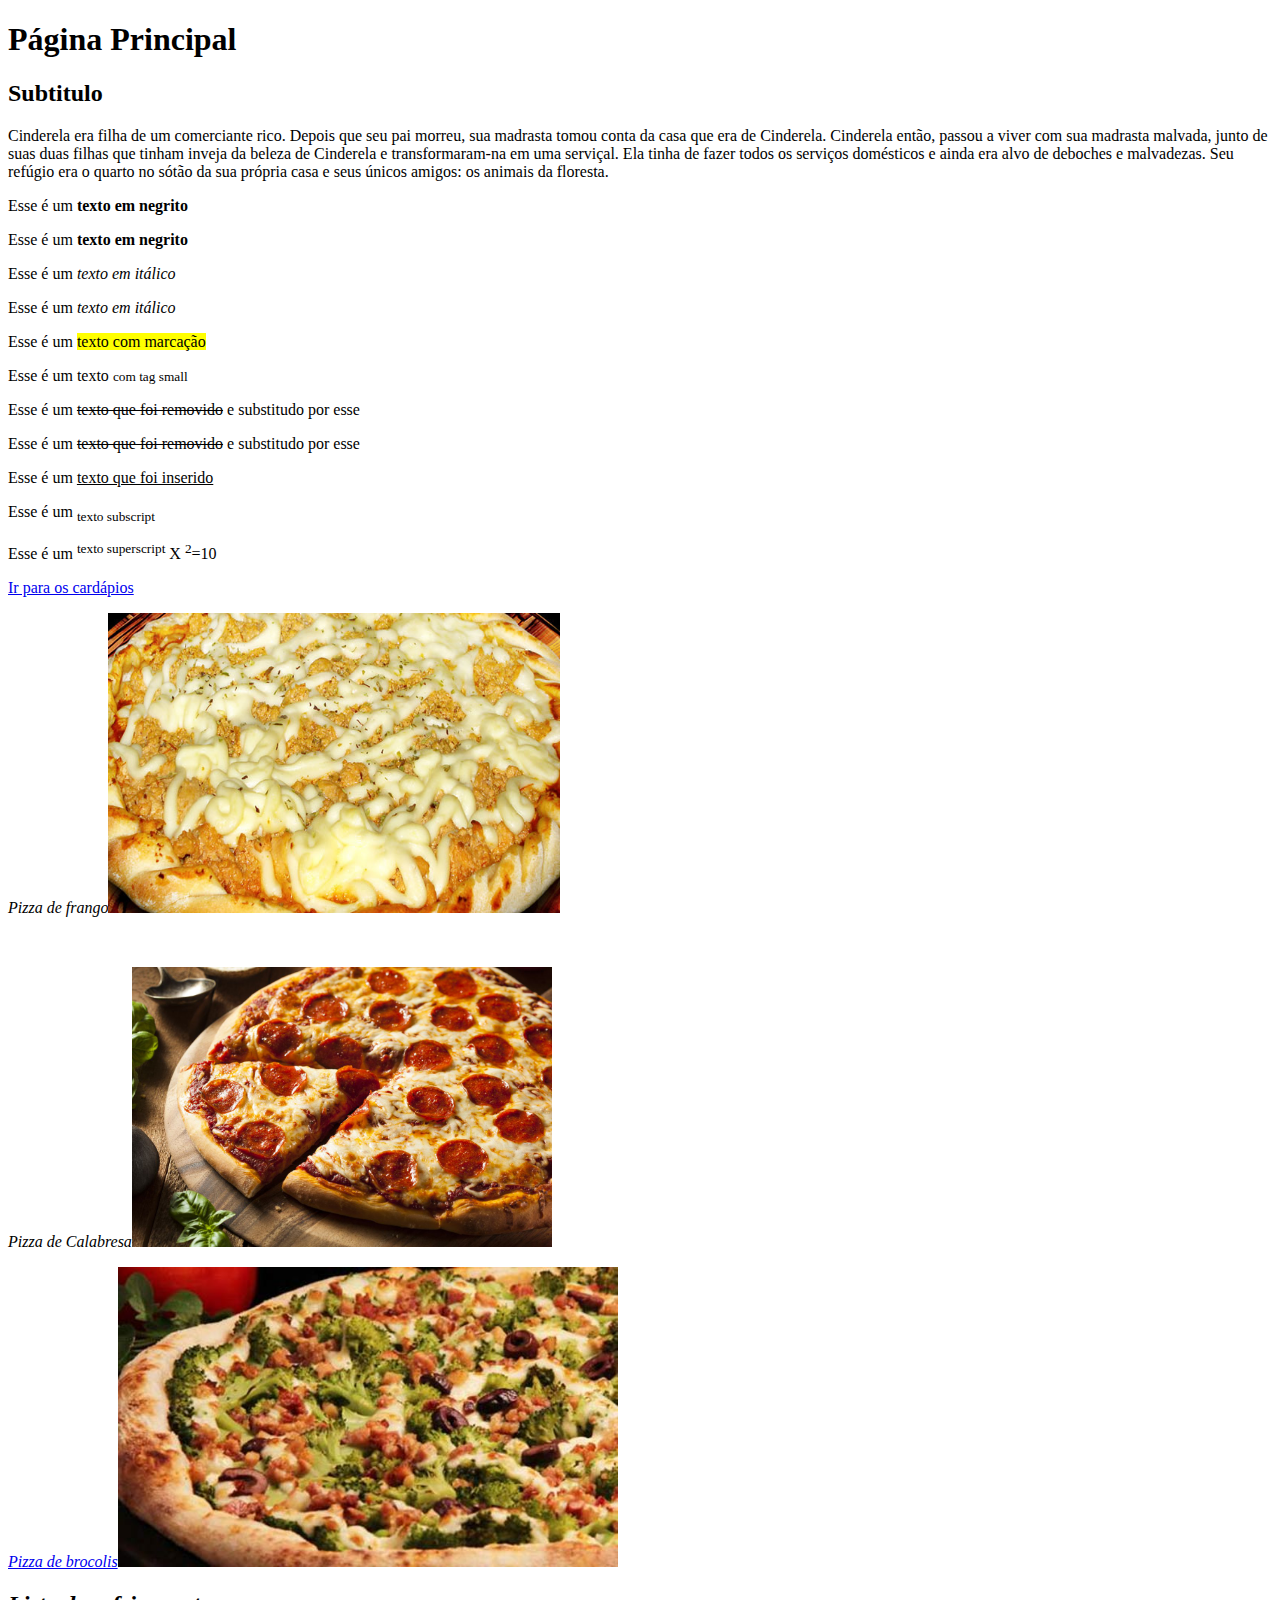
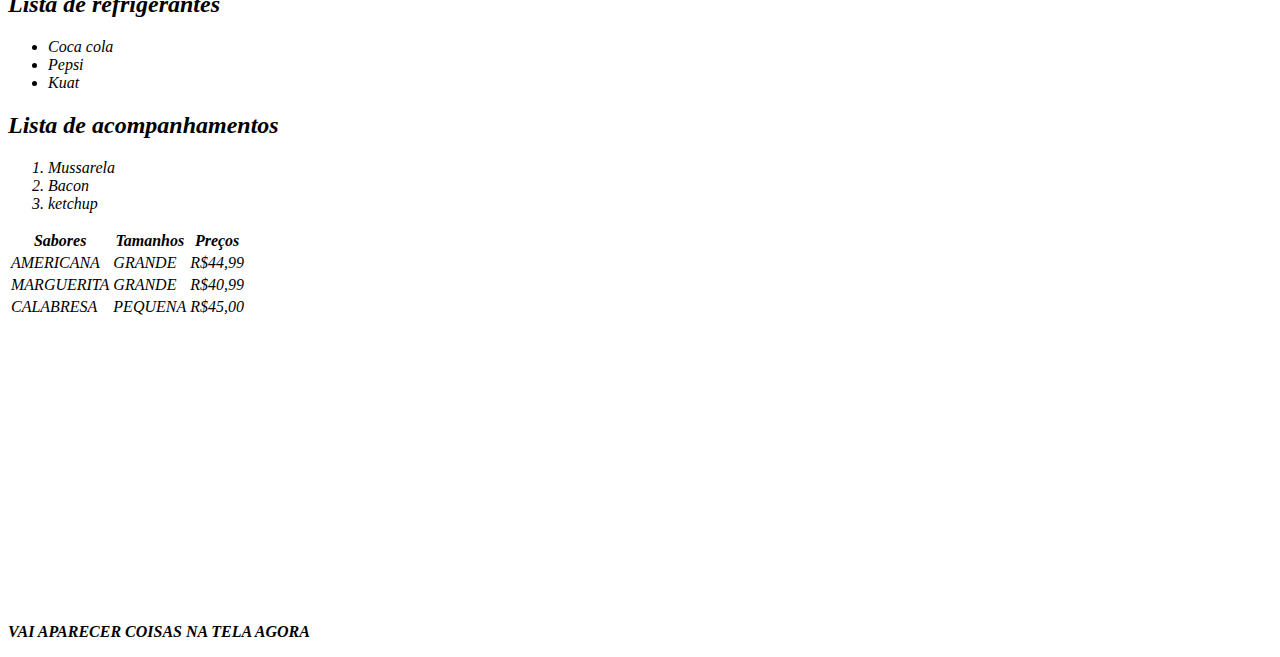
<file: index.html>
<!DOCTYPE html>
<html>
     <head>
     	<title>Minha primeira página </title>
     	<meta charset="utf-8">
     </head>

     <body>
     	<h1>Página Principal</h1>
     	<h2>Subtitulo</h2>
     	<p> Cinderela era filha de um comerciante rico. Depois que seu pai morreu, sua madrasta tomou conta da casa que era de Cinderela. Cinderela então, passou a viver com sua madrasta malvada, junto de suas duas filhas que tinham inveja da beleza de Cinderela e transformaram-na em uma serviçal. Ela tinha de fazer todos os serviços domésticos e ainda era alvo de deboches e malvadezas. Seu refúgio era o quarto no sótão da sua própria casa e seus únicos amigos: os animais da floresta. </p>
     	<p>Esse é um <b>texto em negrito</b></p>
     	<p> Esse é um <strong>texto em negrito</strong>
        <p>Esse é um <i>texto em itálico </i></p>
        <p>Esse é um <em> texto em itálico </em> </p>
        <p>Esse é um <mark>texto com marcação</mark></p>
        <p>Esse é um texto <small>com tag small</small></p>
        <p>Esse é um <s>texto que foi removido</s> e substitudo por esse</p>
        <p>Esse é um <del>texto que foi removido</del> e substitudo por esse</p> <!--semantica-->
        <p>Esse é um <ins>texto que foi inserido</ins></p>
        <p>Esse é um <sub>texto subscript</sub> </p>
        <p>Esse é um <sup>texto superscript</sup> X <sup>2</sup>=10 </p>
        <a href="sobre.html"> Ir para os cardápios</a>
<br><p><em>Pizza de frango<em><img src="Fotos_de_pizza/pizza_de_frango.jpg" alt="pizza de frango" height="300"></p>
<br><p><em>Pizza de Calabresa</em><img src="Fotos_de_pizza/pizza_de_calabresa.jpg" alt="pizza de calabresa" height="280"></p>
<a href="https://claudia.abril.com.br/receitas/pizza-de-brocolis-caboclo/">

<p>Pizza de brocolis<img src="Fotos_de_pizza/pizza_de_brocolis.jpg" alt="pizza de brocolis" height="300">
</p></a> 
     </body>
     <!--adicionar um comentário-->
<h2>Lista de refrigerantes </h2><ul>
   <li>Coca cola</li>
   <li>Pepsi</li>
   <li>Kuat</li>
   </ul>
<h2>Lista de acompanhamentos</h2>
<ol>
   <li>Mussarela</li>
   <li>Bacon</li>
   <li>ketchup</li>
   

</ol>
<table>
   
      <th>Sabores</th>
      <th>Tamanhos</th>
      <th>Preços</th>
   
  <tr> <td>AMERICANA</td>
   <td>GRANDE</td>
   <td>R$44,99</td> </tr>
<tr>
   <td>MARGUERITA</td>
   <td>GRANDE</td>
   <td>R$40,99</td>
</tr>
<tr>
   <td>CALABRESA</td>
   <td>PEQUENA</td>
   <td>R$45,00</td>
</tr>


</table><br><br><br><br><br><br><br><br><br><br><br><br><br><br><br><br>
<p><strong>VAI APARECER COISAS NA TELA AGORA</strong></p>









</html>
</file>
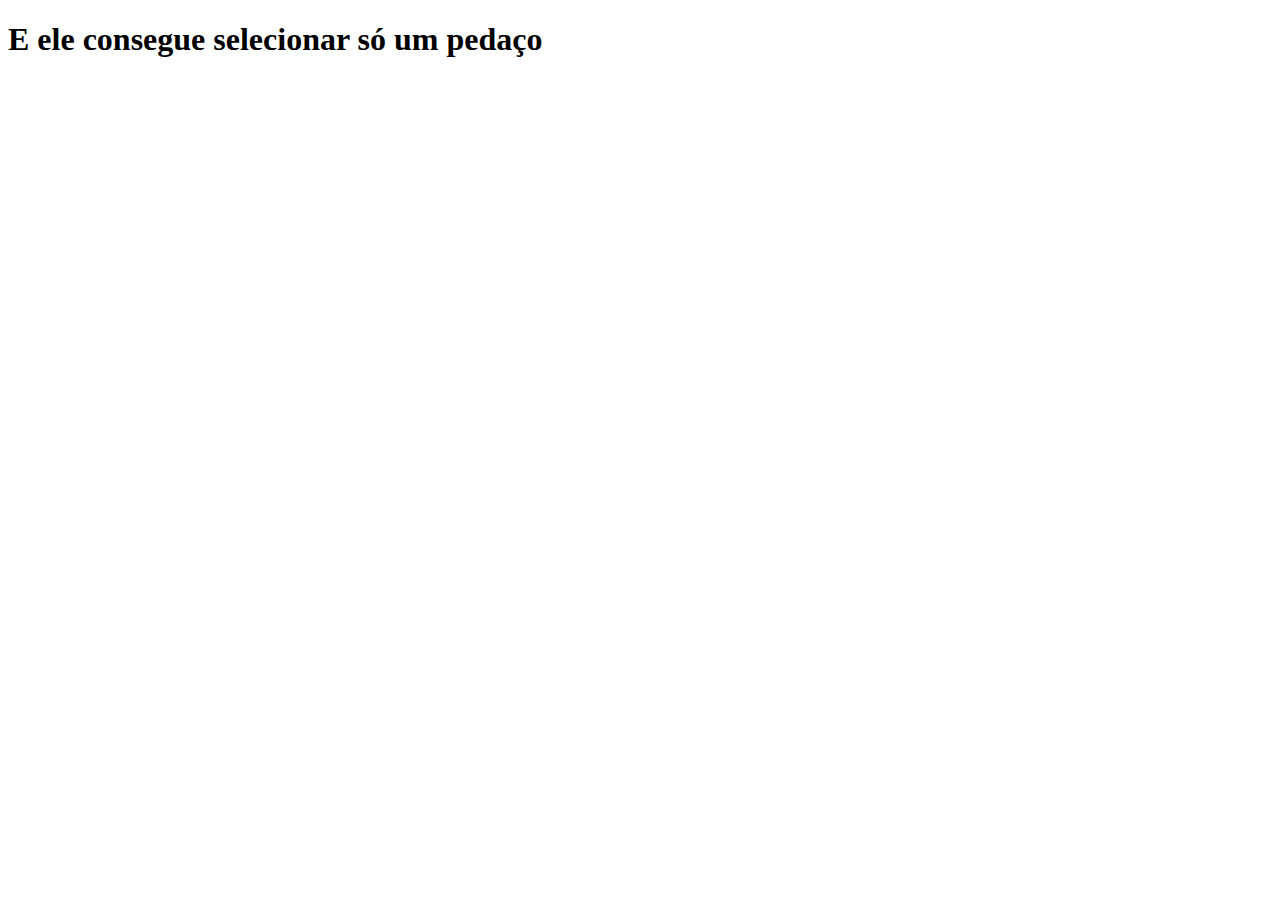
<file: VSC/index.html>
<!DOCTYPE html>
<html lang="en">
<head>
    <meta charset="UTF-8">
    <meta http-equiv="X-UA-Compatible" content="IE=edge">
    <meta name="viewport" content="width=device-width, initial-scale=1.0">
    <title>Visual studio code</title>
</head>
<body>
   <h1> E ele consegue selecionar só um pedaço</h1>

</body>
</html>
</file>
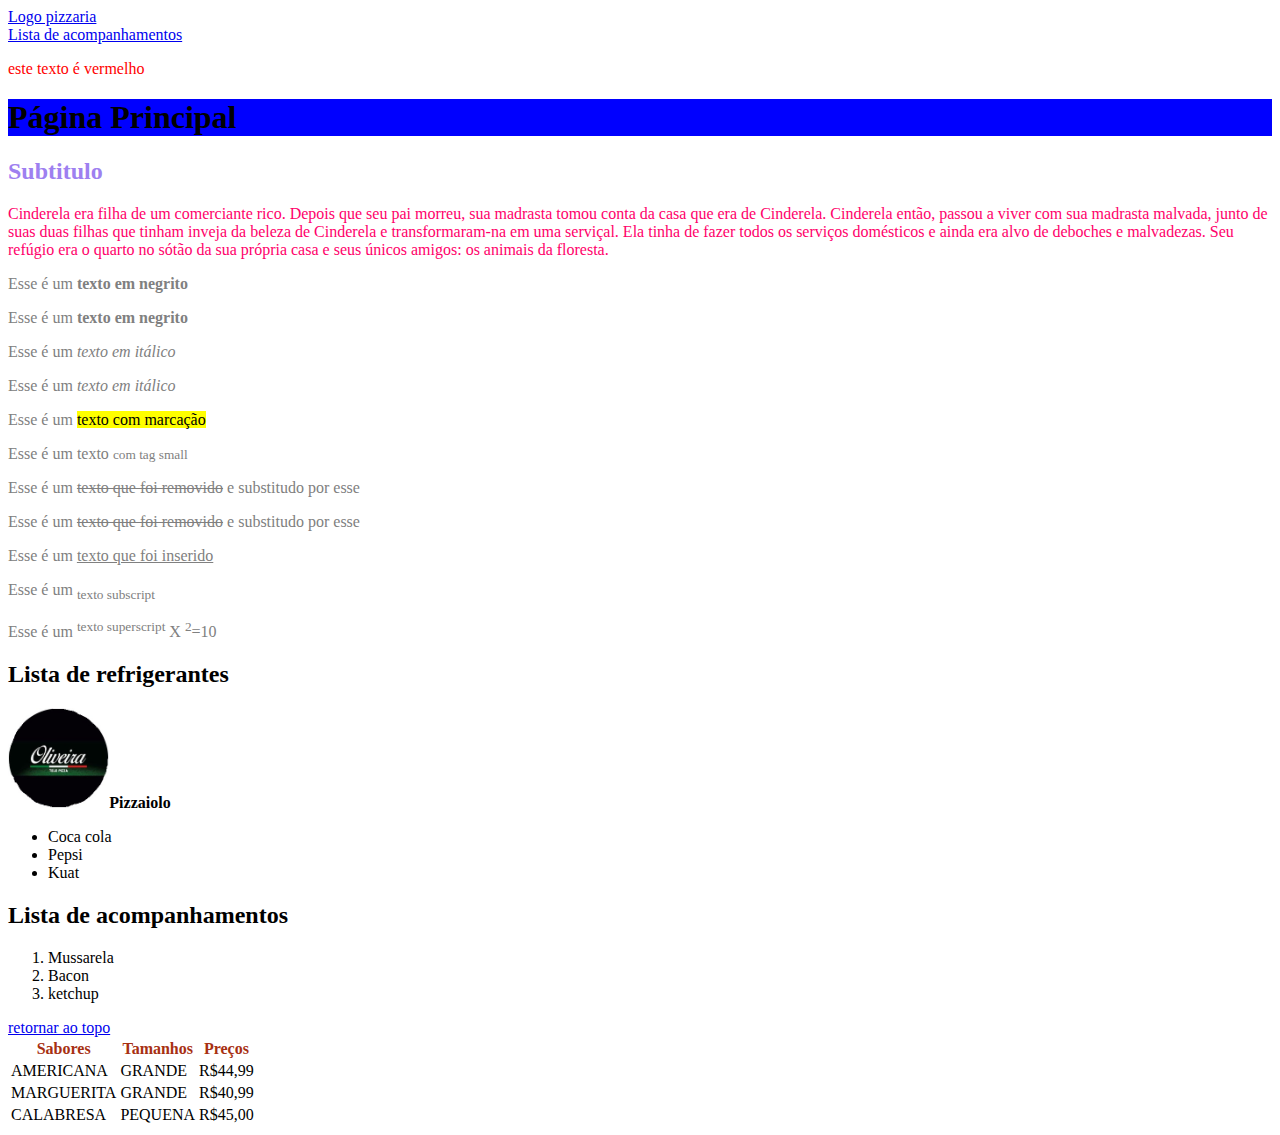
<file: aprendendo_css.html>
<!DOCTYPE html>
<html lang="pt-br">

<head>
	<link href="cssexterno.css" rel="stylesheet">
	<!--CSS externo: para linkar um arquivo html em um css use a tag <link href='nome do arquivo" rel="stylesheet>"-->
	<title>Cascade style sheet</title>
	<!---css  interno :mudando a cor de todas as tags no html ,usando a tag desejada exemplo: p{color ="blue"}-->
	<style>
		th {
			color: rgb(167, 48, 18);

		}

		h1 {
			background-color: blue;
		}
	</style>
	<!----``color:rgb ou rgba,para indicar a cor do texto ou elemento,sendo q rgb permite 3 cores e rgba 4 cores sendo a quarta a q define 
	a opacidade,de "0 a 1" sendo 0 o mais trasparente e o "1"o mais escuro,é possivel usar virgulas pra definir melhor a transparencia-->


</head>

<body>
	<a href="#logo_pizzaria">Logo pizzaria</a><br>
	<a href="#lista">Lista de acompanhamentos</a><br>

	<p style="color: rgb(255, 0, 0);">este texto é vermelho</p> <!-- css inline------>
	<h1 id="topo">Página Principal</h1>
	<h2 id="subtitulo"> Subtitulo</h2>
	<p id="Paragrafo1">
		<!--- ID: ,o id é melhor utilizado quando se refere a apenas um item,pra que n tenha confusão na identificação,
			para q ele consiga identificar o ID é necessario usar a "#" pra ele n achar q é uma tag--->

		Cinderela era filha de um comerciante rico. Depois que seu pai morreu, sua madrasta tomou conta da casa que era
		de Cinderela. Cinderela então, passou a viver com sua madrasta malvada, junto de suas duas filhas que tinham
		inveja da beleza de Cinderela e transformaram-na em uma serviçal. Ela tinha de fazer todos os serviços
		domésticos e ainda era alvo de deboches e malvadezas. Seu refúgio era o quarto no sótão da sua própria casa e
		seus únicos amigos: os animais da floresta.
	</p>
	<!-- CLASS:Pode ser utilizado para marcar mais de um elemento,diferente do ID,é necessario usar o "." 
		no css para ele n achar q é uma tag-->
	<p class="Texto_marrom"> Esse é um <b>texto em negrito</b></p>
	<p class="Texto_marrom"> Esse é um <strong>texto em negrito</strong>
	<p class="Texto_marrom"> Esse é um <i>texto em itálico </i></p>
	<p>Esse é um <em> texto em itálico </em> </p>
	<p>Esse é um <mark>texto com marcação</mark></p>
	<p>Esse é um texto <small>com tag small</small></p>
	<p>Esse é um <s>texto que foi removido</s> e substitudo por esse</p>
	<p>Esse é um <del>texto que foi removido</del> e substitudo por esse</p>
	<!--semantica: diferencia a tag mais forte da mais "fraca","del" inves de "s"-->
	<p>Esse é um <ins>texto que foi inserido</ins></p>
	<p>Esse é um <sub>texto subscript</sub> </p>
	<p>Esse é um <sup>texto superscript</sup> X <sup>2</sup>=10 </p>
	<h2>Lista de refrigerantes </h2>
	<img id="logo_pizzaria" src="./fotos/logo.jpeg" alt="logo da pizzaria" height="100"><strong>Pizzaiolo </strong>

	<ul>
		<li>Coca cola</li>
		<li>Pepsi</li>
		<li>Kuat</li>
		</style>
	</ul>
	<h2 id="lista">Lista de acompanhamentos</h2>
	<ol>
		<li>Mussarela</li>
		<li>Bacon</li>
		<li>ketchup</li>


	</ol>
	<table>

		<th id="sabores">Sabores</th>
		<th>Tamanhos</th>
		<th>Preços</th>

		<tr>
			<td>AMERICANA</td>
			<td>GRANDE</td>
			<td>R$44,99</td>
		</tr>
		<tr>
			<td>MARGUERITA</td>
			<td>GRANDE</td>
			<td>R$40,99</td>
		</tr>
		<tr>
			<td>CALABRESA</td>
			<td>PEQUENA</td>
			<td>R$45,00</td>
		</tr>
		<a href="#topo">retornar ao topo</a><br>

</body>

</html>
</file>
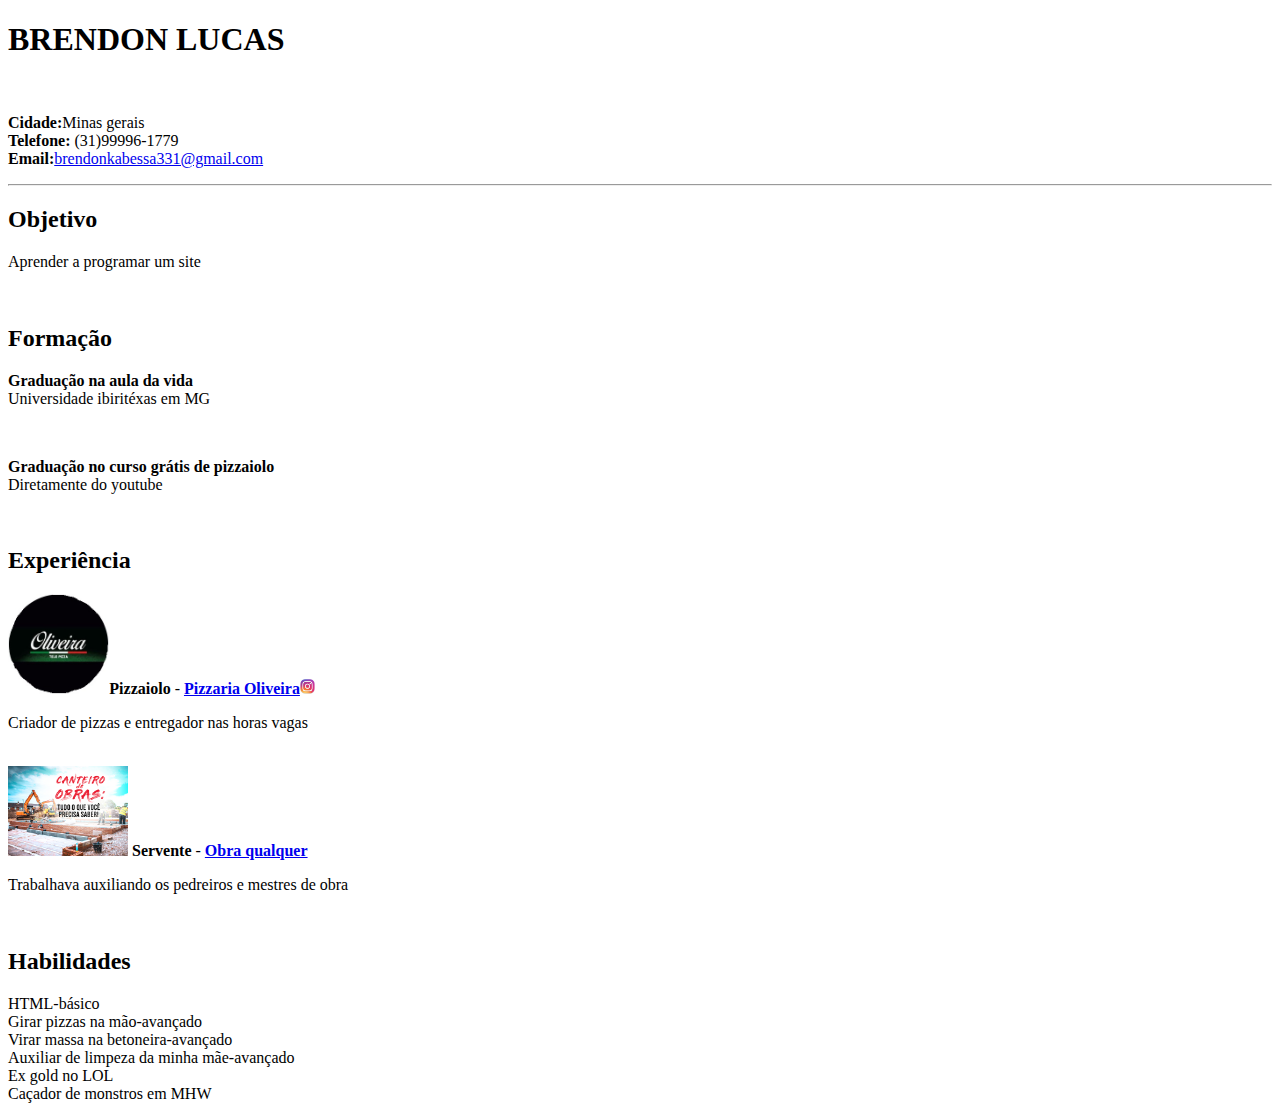
<file: Desafio html.html>
<!DOCTYPE html>
<html>

<head>
	<title>DESAFIO HTML</title>
</head>

<body>
	<h1>BRENDON LUCAS</h1><br>
	<p>
		<strong>Cidade:</strong>Minas gerais<br>
		<strong>Telefone:</strong> (31)99996-1779<br>
		<strong>Email:</strong><a href="mailto:brendonkabessa331@gmail.com">brendonkabessa331@gmail.com</a>
	</p>

	<hr>
	<h2>Objetivo</h2>
	<p>Aprender a programar um site</p><br>
	<h2>Formação</h2>
	<p>
		<strong>Graduação na aula da vida</strong><br>
		Universidade ibiritéxas em MG
	</p><br>
	<p>
		<strong>Graduação no curso grátis de pizzaiolo</strong><br>
		Diretamente do youtube
	</p><br>
	<h2>Experiência</h2>
	<div>

	<img src="./fotos/logo.jpeg" alt="logo da pizzaria" height="100"><strong>Pizzaiolo </strong> -
	<a href="https://www.instagram.com/pizzaria_oliveira_jr/"><strong>Pizzaria Oliveira</strong><img src="./fotos/download.jfif"
			alt="logo do instagram" height="15"></a>
	<p>Criador de pizzas e entregador nas horas vagas</p><br>
	</div>

	<img src="./fotos/obra.jpg" alt="foto de obra" height="90"><strong> Servente </strong>- <a
		href="https://youtu.be/RpTyNi-yeN0"><strong>Obra qualquer</strong></a>
	<p>Trabalhava auxiliando os pedreiros e mestres de obra</p><br>
	<h2>Habilidades</h2>
	<ur>
		<li>HTML-básico</li>
		<li>Girar pizzas na mão-avançado</li>
		<li>Virar massa na betoneira-avançado</li>
		<li>Auxiliar de limpeza da minha mãe-avançado</li>
		<li>Ex gold no LOL</li>
		<li>Caçador de monstros em MHW</li>
	</ur>

</body>




</html>
</file>
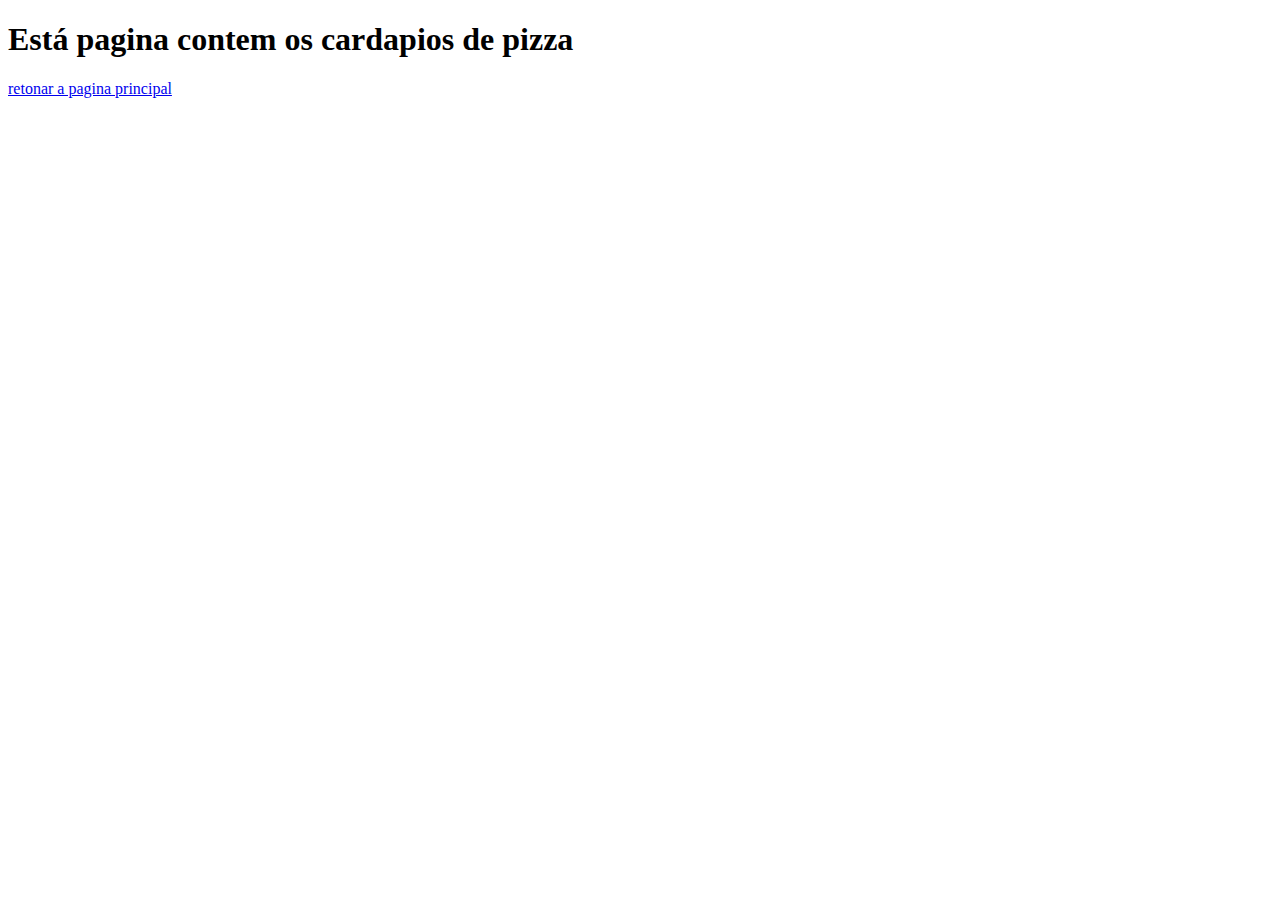
<file: cardápios/teste.html>
<!DOCTYPE html>
<html>
	<head>
		<title>Pizzaria Oliveira</title>
		<h1>Está pagina contem os cardapios de pizza
	</h1>
	<a href="C:/Users/BRENDON/Desktop/index/index.html">retonar a pagina principal</a>
	
		

	</head>
	<body>
		

	</body>
</html>
</file>
<file: cssexterno.css>
p{color:grey;

}


#Paragrafo1{            

    color:rgb(255, 0, 106)
}
#subtitulo{
    color: rgb(158, 128, 240);
}
.exto_marrom{color: brown;}
</file>
